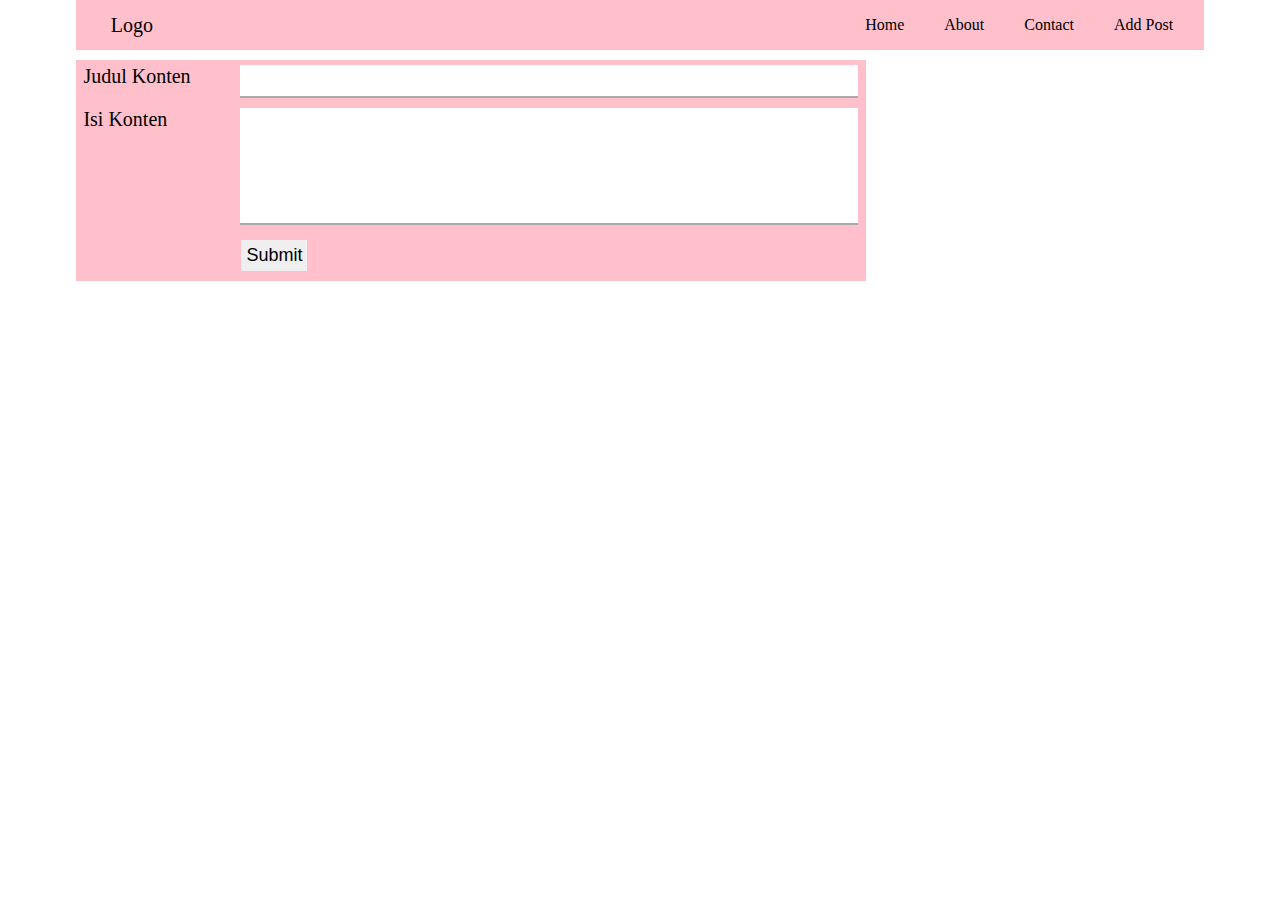
<file: add.html>
<!DOCTYPE html>
<html lang="en">
  <head>
    <meta charset="utf-8" />
    <meta name="viewport" content="width=device-width, initial-scale=1" />
    <link rel="stylesheet" type="text/css" href="css/style.css" />
    <title>Add Post</title>
  </head>
  <body>
    <header>
      <section class="logoSection">
        <a href="#" class="link">Logo</a>
      </section>
      <section class="menuSection">
        <nav>
          <ul>
            <li><a href="index.html" class="link">Home</a></li>
            <li><a href="single.html" class="link">About</a></li>
            <li><a href="#" class="link">Contact</a></li>
            <li><a href="add.html" class="link">Add Post</a></li>
          </ul>
        </nav>
      </section>
    </header>
    <main>
      <section class="addContent">
        <form class="formContent">
          <div class="formGrup">
            <label class="formLabel" for="">Judul Konten</label>
            <input class="formInput" type="text" />
          </div>
          <div class="formGrup">
            <label class="formLabel">Isi Konten</label>
            <textarea class="formInput" cols="30" rows="5"></textarea>
          </div>
          <div class="formGrup">
            <div class="formLabel"></div>
            <div class="formInputButton">
              <button>Submit</button>
            </div>
          </div>
        </form>
      </section>
    </main>
    <!-- <footer>ini adalah footer latihan web design</footer> -->
  </body>
</html>
</file>
<file: css/style.css>
* {
  margin: 0;
  padding: 0;
}

body {
  width: 90%;
  margin: 0 auto;
}
header {
  display: inline-flex;
  width: 98%;
  margin: 0 1%;
  height: 50px;
  align-items: center;
  background-color: pink;
  margin-bottom: 10px;
}
.logoSection {
  /*   background-color: salmon; */
  width: 8%;
  margin: 0 1%;
  text-align: center;
  font-size: 20px;
}

.menuSection {
  /*   background-color: goldenrod; */
  width: 88%;
  margin: 0 1%;
}

.menuSection nav ul {
  display: inline-flex;
  float: right;
}

.menuSection nav ul li {
  list-style: none;
  margin: 0 20px;
}

.menuSection nav ul li a:hover {
  color: salmon;
  padding-bottom: 15px;
  border-bottom: 2px solid gray;
}

.link {
  text-decoration: none;
  color: black;
}

main {
  width: 100%;
  /*   margin: 0 1%; */
  display: inline-flex;
  /*   background-color: red; */
}

.konten {
  /*     width: 70%; */
  width: 68%;
  margin: 0 1%;
  background-color: lightblue;
}

.right-bar {
  /*     width: 30%; */
  width: 28%;
  margin: 0 1%;
  background-color: orange;
}
.post {
  width: 100%;
  margin-bottom: 10px;
}
.postJudul a {
  color: black;
  text-decoration: none;
}
.postAuthor {
  font-style: italic;
  font-size: 14px;
}
.postImg {
  width: 100%;
  height: 300px;
  object-fit: cover;
}

.postIsi {
}

.postContinue {
  color: goldenrod;
}

.postContinue a {
  color: inherit;
  text-decoration: none;
}

.about {
  width: 100%;
  text-align: center;
  margin-bottom: 10px;
}
.aboutMe {
}

.aboutImg {
  width: 200px;
  height: 200px;
  object-fit: cover;
  border-radius: 50%;
}

.search {
  width: 100%;
  text-align: center;
  margin-bottom: 10px;
}

.searchGrup {
  width: 100%;
  display: inline-flex;
}

.searchGrup input {
  width: 80%;
  font-size: 18px;
  padding: 7px;
  outline: none;
  border: 1px solid orange;
}

.searchGrup button {
  width: 20%;
  font-size: 18px;
  padding: 7px;
  background-color: goldenrod;
  border: none;
  color: white;
  cursor: pointer;
}

.follow {
  /*   background-color: blue; */
  text-align: center;
  margin-bottom: 10px;
}

.followIcons i {
  cursor: pointer;
  margin: auto 5px;
}

.popular {
  margin-bottom: 10px;
}

.popularText {
  text-align: center;
}

.popularContainer {
  width: 100%;
  display: inline-flex;
}

.popularContainer img {
  width: 20%;
  height: 70px;
  object-fit: cover;
}

.popularContainer div {
  width: 80%;
  /*   background-color: blue; */
}

.popularContainer2 a {
  text-decoration: none;
  color: black;
}

.popularContainer2 a:hover {
  color: red;
}

.labels {
  margin-bottom: 10px;
}

.labelsText {
  text-align: center;
}

.labels div button {
  background-color: goldenrod;
  padding: 8px;
  cursor: pointer;
  border: none;
  font-size: 18px;
  /* margin: 5px; */
}

.labels div button:hover {
  background-color: gold;
}

.featured {
  /*   background-color: red; */
  width: 100%;
  margin-bottom: 10px;
}

.featured h2 {
  text-align: center;
}

.featuredContainer img {
  width: 100%;
  height: 300px;
  object-fit: cover;
}

.featured h2 a {
  text-decoration: none;
  color: black;
}

.featured h2 a:hover {
  color: red;
}

footer {
  background-color: lightgreen;
  text-align: center;
}

/* add post page  */

.addContent {
  /* background-color: blueviolet; */
  width: 98%;
  margin: 0 1%;
}

.formContent {
  background-color: pink;
  width: 70%;
}

.formContent .formGrup {
  display: inline-flex;
  width: 100%;
  margin: 5px 0;
}

.formContent .formGrup .formLabel {
  width: 18%;
  margin: 0 1%;
  font-size: 20px;
}

.formContent .formGrup .formInput {
  width: 78%;
  margin: 0 1%;
  font-size: 18px;
  padding: 5px;
  outline: none;
  border: none;
  border-bottom: 2px solid darkgrey;
}

.formContent .formGrup .formInput:focus {
  background-color: lightgray;
}

.formContent .formGrup .formInputButton {
  width: 78%;
  margin: 0 1%;
  padding: 5px 0;  
}

.formContent .formGrup .formInputButton button {
  font-size: 15px;
  padding: 5px;
  /* outline: none; */
  border: none;
  cursor: pointer;
  font-size: 18px;
}

.formContent .formGrup .formInputButton button:hover {
  background-color: lightgray;
}

textarea {
  resize: none;
}

/* single post page  */

.singleKonten {
  width: 88%;
  margin: 0 auto;
  background-color: lightblue;
}

@media only screen and (max-width: 767px) {
  header {
    /*     width: 100%; */
    display: block;
    min-height: 225px;
    /*     text-align: center; */
  }
  .logoSection {
    width: 100%;
    min-height: 40px;
    text-align: center;
  }
  .menuSection {
    width: 100%;
    text-align: center;
  }

  .menuSection nav ul {
    display: block;
    float: none;
  }

  .menuSection nav ul li {
    min-height: 50px;
  }

  main {
    display: block;
  }
  .konten {
    width: 98%;
    margin: 0 1%;
  }
  
  .right-bar {
    width: 98%;
    margin: 0 1%;
  }

  /* add post page  */
  .formContent {
    width: 100%;
  }

  .formContent .formGrup {
    display: block;
  }

  .formContent .formGrup .formLabel {
    width: 94%;
    margin: 0 1%;
  }

  .formContent .formGrup .formInput {
    width: 94%;
    margin: 0 1%;
  }

  .formContent .formGrup .formInputButton {
    width: 94%;
    margin: 0 1%;
  }

  /* single page  */
  .singleKonten {
    width: 98%;
  }
}
</file>
